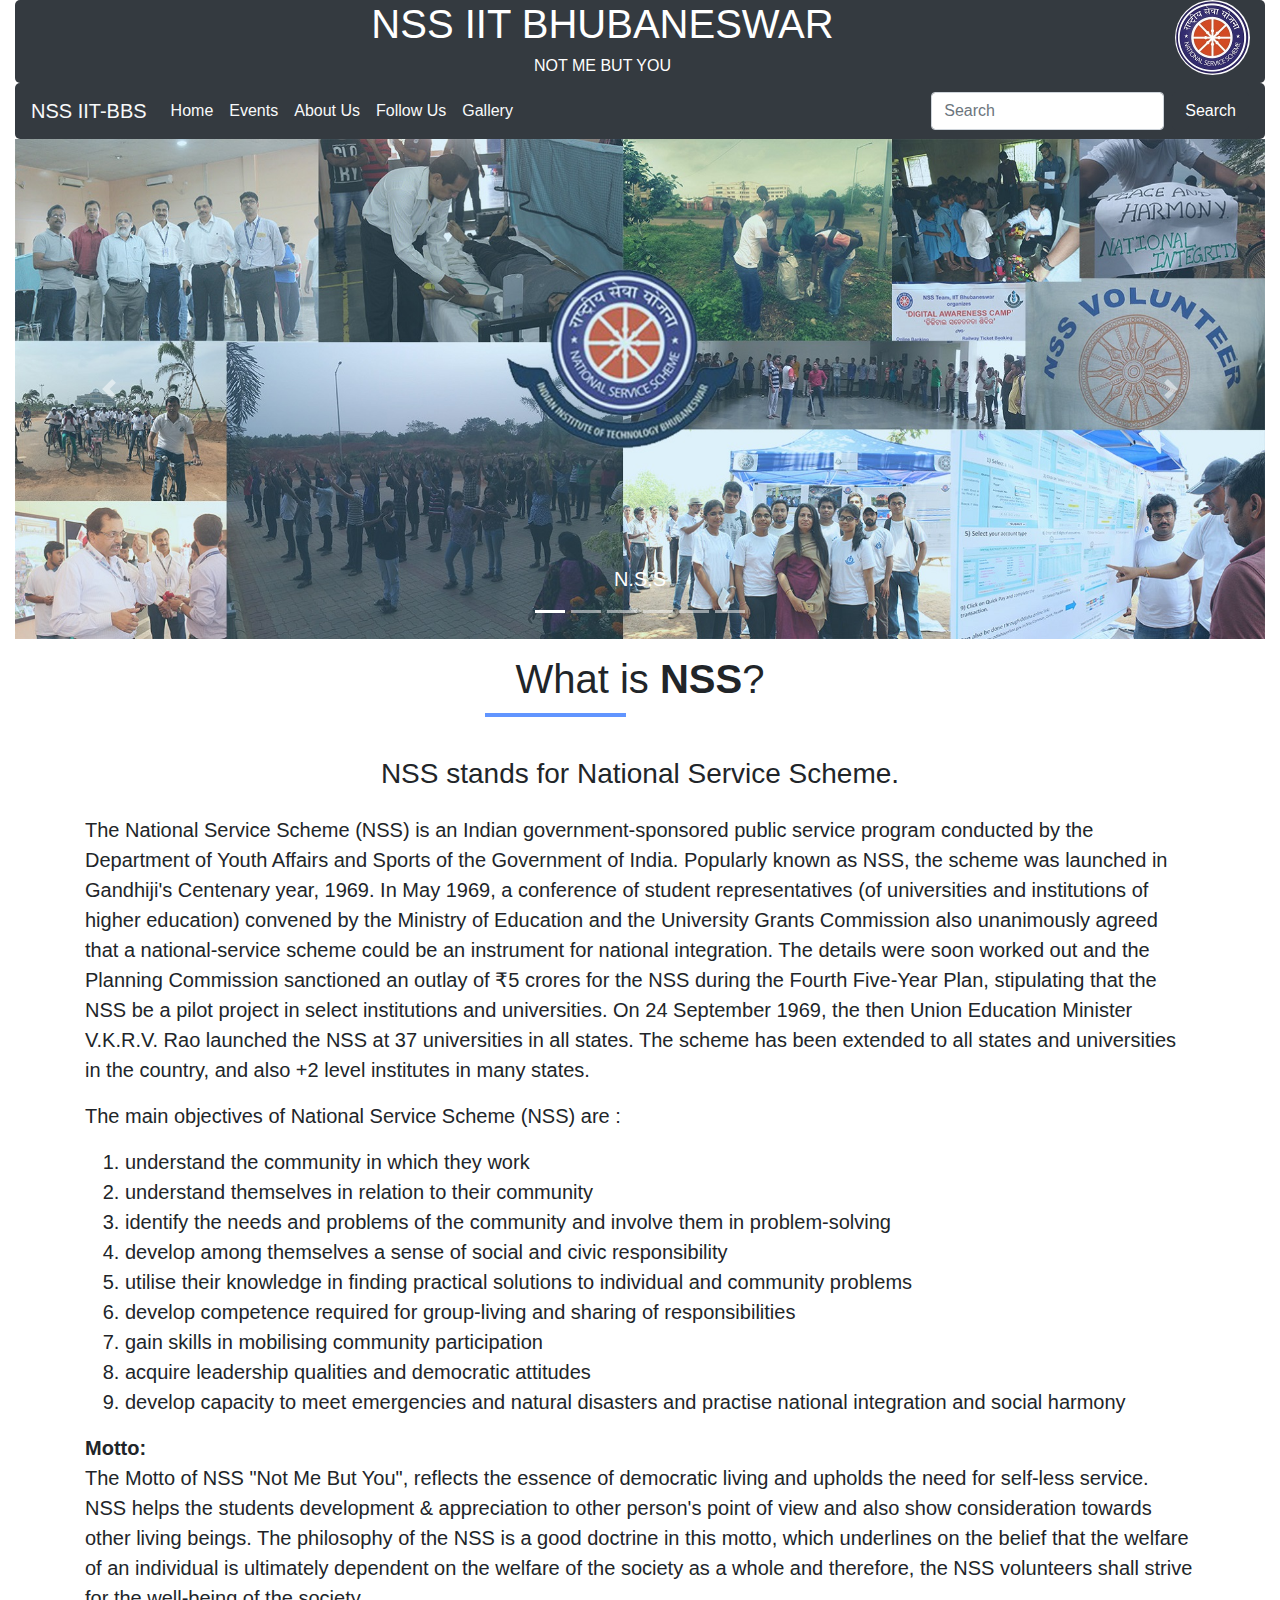
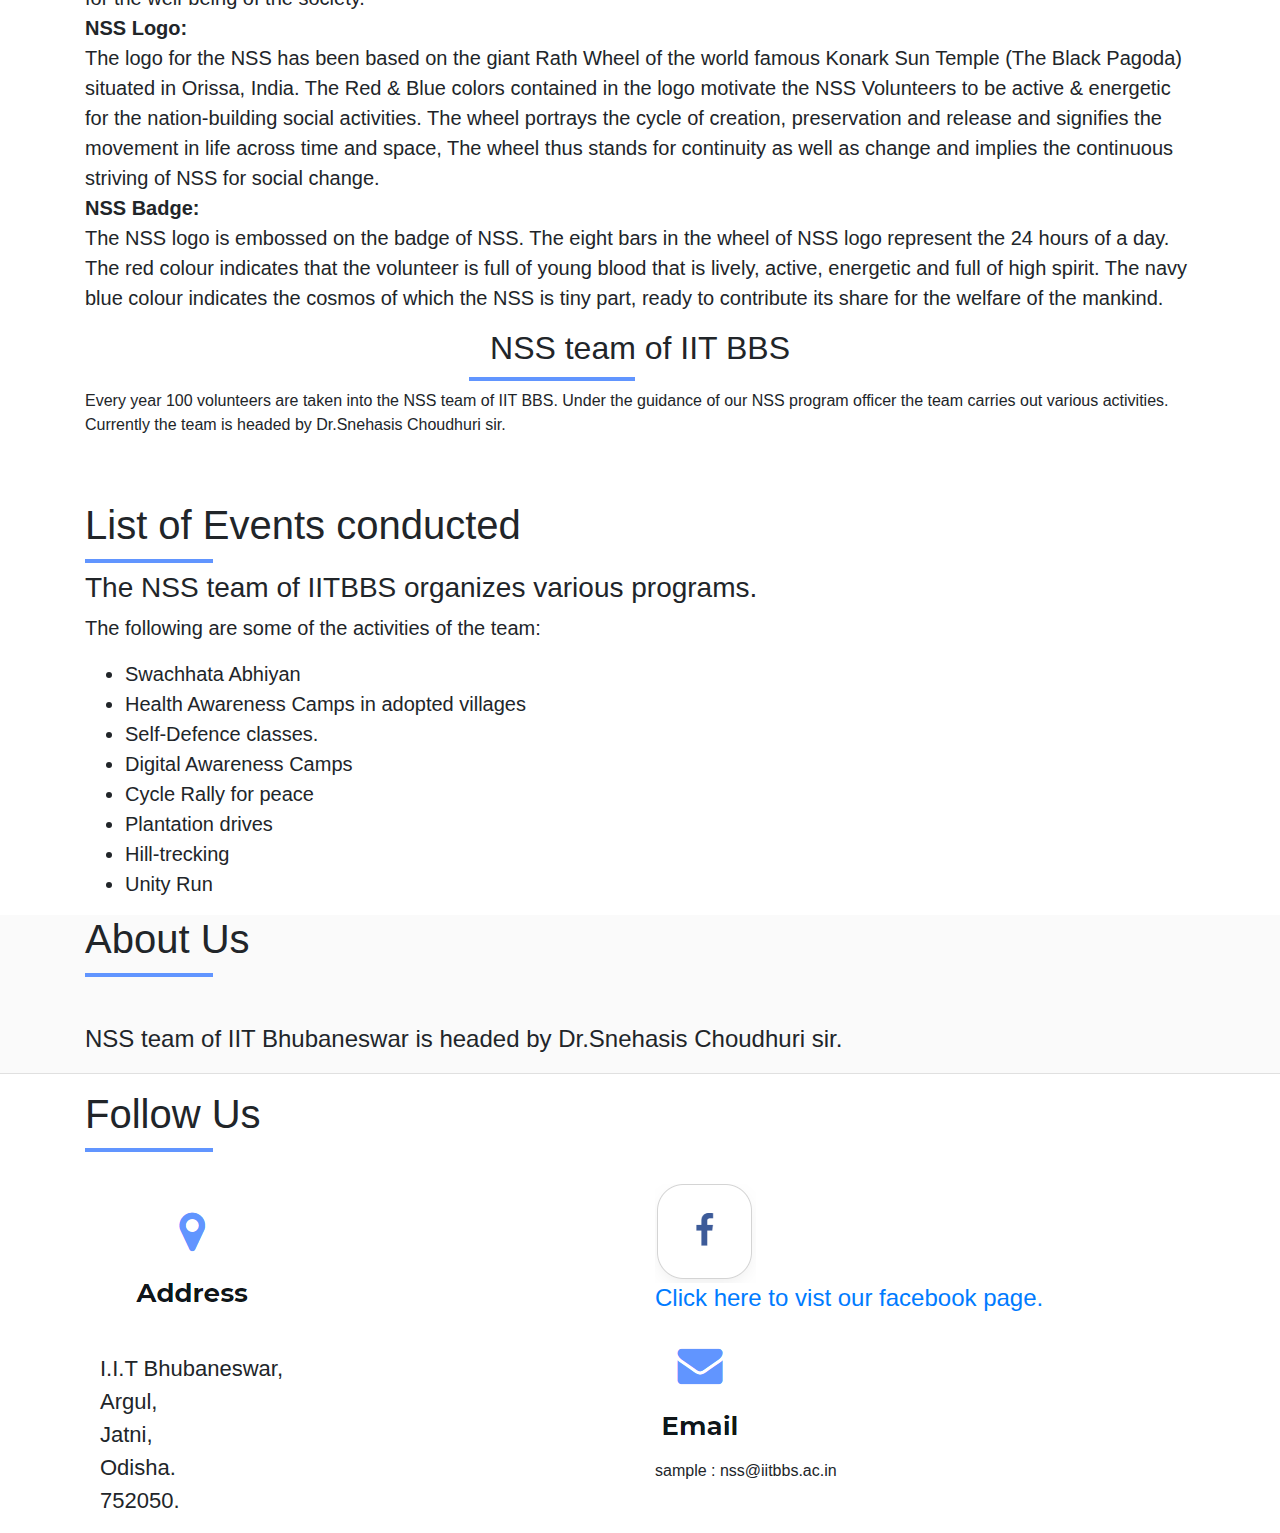
<file: index.html>
<!DOCTYPE html>
<html lang="en">
<head>
  <title>NSS</title>
  <meta charset="UTF-8">
  <link rel="stylesheet" href="https://maxcdn.bootstrapcdn.com/bootstrap/4.0.0/css/bootstrap.min.css" integrity="sha384-Gn5384xqQ1aoWXA+058RXPxPg6fy4IWvTNh0E263XmFcJlSAwiGgFAW/dAiS6JXm" crossorigin="anonymous">
  <link rel="stylesheet" type="text/css" href="style.css">
</head>
<body>
<div class="container-fluid">

  <div class="container-fluid">
        <div class="row">
            <div class="col-sm-12 banner bg-dark">
                <img class="lead_nss" src="images/nss.jpeg" alt="">
              <h1 class="display-6 text-center">NSS IIT BHUBANESWAR<h6 class="text-center">NOT ME BUT YOU</h6></h1>

            </div>

        </div>
  </div>
    <nav class="navbar navbar-expand-lg navbar-dark bg-dark">
        <a class="navbar-brand text-light" href="#Nss" >NSS IIT-BBS</a>
        <button class="navbar-toggler" type="button" data-toggle="collapse" data-target="#navbarTogglerDemo02" aria-controls="navbarTogglerDemo02" aria-expanded="false" aria-label="Toggle navigation">
          <span class="navbar-toggler-icon"></span>
        </button>

        <div class="collapse navbar-collapse " id="navbarTogglerDemo02">
          <ul class="navbar-nav mr-auto mt-2 mt-lg-0">
            <li class="nav-item active">
              <a class="nav-link text-light" href="index.html">Home <span class="sr-only">(current)</span></a>
            </li>
            <li class="nav-item">
              <a class="nav-link text-light" href="#Events">Events</a>
            </li>
            <li class="nav-item">
              <a class="nav-link text-light" href="#AboutUs">About Us</a>
            </li>
            <li class="nav-item">
              <a class="nav-link text-light" href="#FollowUs">Follow Us</a>
            </li>
            <li class="nav-item">
              <a class="nav-link text-light" href="gallery.html">Gallery</a>
            </li>
            
        </ul>
          <form class="form-inline my-2 my-lg-0">
            <input class="form-control mr-sm-2" type="search" placeholder="Search">
            <button class="btn btn-dark my-2 my-sm-0" type="submit">Search</button>
          </form>
        </div>
    </nav>

  <div class="content">
        <div id="carouselExampleIndicators" class="carousel slide" data-ride="carousel">
              <ol class="carousel-indicators">
              <li data-target="#carouselExampleIndicators" data-slide-to="0" class="active"></li>
              <li data-target="#carouselExampleIndicators" data-slide-to="1"></li>
              <li data-target="#carouselExampleIndicators" data-slide-to="2"></li>
              <li data-target="#carouselExampleIndicators" data-slide-to="3"></li>
              <li data-target="#carouselExampleIndicators" data-slide-to="4"></li>
              <li data-target="#carouselExampleIndicators" data-slide-to="5"></li>
              </ol>
            <div class="carousel-inner">
              <div class="carousel-item active">
                <img class="d-block w-100 " src="images\nssiitbbs.jpg" alt="N.S.S">
                <div class="carousel-caption d-none d-md-block">
                  <h5>N.S.S</h5>
                </div>
              </div>
              <div class="carousel-item">
                <img class="d-block w-100" src="images\selfdef2.jpg" alt="Self-defence">
                <div class="carousel-caption d-none d-md-block">
                  <h5>Self Defence</h5>
                </div>
              </div>
              <div class="carousel-item">
                <img class="d-block w-100" src="images\swachbharat.jpg" alt="Swachh Bharat">
                <div class="carousel-caption d-none d-md-block">
                  <h5>Swachhata Abhiyan</h5>
                </div>
              </div>
              <div class="carousel-item">
                <img class="d-block w-100" src="images\hilltrek1.jpg" alt="Hill treking">
                <div class="carousel-caption d-none d-md-block">
                  <h5>Hill Trecking by NSS Team </h5>
                </div>
              </div>
              <div class="carousel-item">
                <img class="d-block w-100" src="images\selfdef.jpg" alt="Self defence">
                <div class="carousel-caption d-none d-md-block">
                  <h5>Self Defence as a part of N.S.S </h5>
                </div>
              </div>
              <div class="carousel-item">
                <img class="d-block w-100" src="images\teaching.jpg" alt="Teaching">
                <div class="carousel-caption d-none d-md-block">
                  <h5>Teaching Camp by NSS Team in schools of adopted villages.</h5>
                </div>
              </div>

      </div>
      <a class="carousel-control-prev" href="#carouselExampleIndicators" role="button" data-slide="prev">
        <span class="carousel-control-prev-icon" aria-hidden="true"></span>
        <span class="sr-only">Previous</span>
      </a>
      <a class="carousel-control-next" href="#carouselExampleIndicators" role="button" data-slide="next">
        <span class="carousel-control-next-icon" aria-hidden="true"></span>
        <span class="sr-only">Next</span>
      </a>
  </div>

        <div class="Nss container" id="Nss">
          <h1 class="text-center p-3 win">What is <b>NSS</b>?</h1>
          <h3 class="text-center p-3">NSS stands for National Service Scheme.</h3>
          <p>The National Service Scheme (NSS) is an Indian government-sponsored public service program conducted by the Department of Youth Affairs and Sports of the Government of India. Popularly known as NSS, the scheme was launched in Gandhiji's Centenary year, 1969. In May 1969, a conference of student representatives (of universities and institutions of higher education) convened by the Ministry of Education and the University Grants Commission also unanimously agreed that a national-service scheme could be an instrument for national integration. The details were soon worked out and the Planning Commission sanctioned an outlay of ₹5 crores for the NSS during the Fourth Five-Year Plan, stipulating that the NSS be a pilot project in select institutions and universities. On 24 September 1969, the then Union Education Minister V.K.R.V. Rao launched the NSS at 37 universities in all states. The scheme has been extended to all states and universities in the country, and also +2 level institutes in many states.
            <br>

          </p>
            <p>                  The main objectives of National Service Scheme (NSS) are :
                  <ol>
                    <li>understand the community in which they work</li>
                    <li>understand themselves in relation to their community</li>
                    <li>identify the needs and problems of the community and involve them in problem-solving</li>
                    <li>develop among themselves a sense of social and civic responsibility</li>
                    <li>utilise their knowledge in finding practical solutions to individual and community problems</li>
                    <li>develop competence required for group-living and sharing of responsibilities</li>
                    <li>gain skills in mobilising community participation </li>
                    <li>acquire leadership qualities and democratic attitudes</li>
                    <li>develop capacity to meet emergencies and natural disasters and practise national integration and social harmony</li>

                  </ol>


                  <b>Motto:</b><br>
                  The Motto of NSS "Not Me But You", reflects the essence of democratic living and upholds the need for self-less service. NSS helps the students development & appreciation to other person's point of view and also show consideration towards other living beings. The philosophy of the NSS is a good doctrine in this motto, which underlines on the belief that the welfare of an individual is ultimately dependent on the welfare of the society as a whole and therefore, the NSS volunteers shall strive for the well-being of the society.
                  <br>
                  <b>NSS Logo:</b><br>
                  The logo for the NSS has been based on the giant Rath Wheel of the world famous Konark Sun Temple (The Black Pagoda) situated in Orissa, India. The Red & Blue colors contained in the logo motivate the NSS Volunteers to be active & energetic for the nation-building social activities. The wheel portrays the cycle of creation, preservation and release and signifies the movement in life across time and space, The wheel thus stands for continuity as well as change and implies the continuous striving of NSS for social change.
                  <br>
                  <b>NSS Badge:</b><br>
                  The NSS logo is embossed on the badge of NSS. The eight bars in the wheel of NSS logo represent the 24 hours of a day. The red colour indicates that the volunteer is full of young blood that is lively, active, energetic and full of high spirit. The navy blue colour indicates the cosmos of which the NSS is tiny part, ready to contribute its share for the welfare of the mankind.

            </p>
          </div>
          <div class="container" id="AboutUs">
            <p>
              <h2 class="text-center team">NSS team of IIT BBS</h2>
              Every year 100 volunteers are taken into the NSS team of IIT BBS. Under the guidance of our NSS program officer the team carries out various activities.
              Currently the team is headed by Dr.Snehasis Choudhuri sir.
            </p>
        </div>

  </div>
</div>
        <div class="Events container" id="Events">
          <h1 class="title"><br>List of Events conducted</h1>
          <h3>The NSS team of IITBBS organizes various programs.
          </h3>The following are some of the activities of the team:
          <p>
            <ul>
              <li>
                Swachhata Abhiyan
              </li>
              <li>
                Health Awareness Camps in adopted villages
              </li>
              <li>
                Self-Defence classes.
              </li>
              <li>
                Digital Awareness Camps
              </li>
              <li>
                Cycle Rally for peace
              </li>
              <li>
                Plantation drives
              </li>
              <li>
                Hill-trecking
              </li>
              <li>
                Unity Run
              </li>
            </ul>

          </p>
        </div>
<div class="conAboutUS">
        <div class="AboutUs container" id="AboutUs1">
          <h1 class=" title">About Us</h1><br>
          <p>NSS team of IIT Bhubaneswar is headed by Dr.Snehasis Choudhuri sir.</p>
        </div>
  <hr>
  </div>
        <div class="FollowUs container" id="FollowUs">
          <h1 class="title">Follow Us</h1><br>
                  <div class="container">
                        <div class="row">
                            <div class="col-sm-6">
                            <p class="address">
                              <img src="images/address.png" alt="Address"><br>
                              I.I.T Bhubaneswar,<br>
                              Argul,<br>
                              Jatni,<br>
                              Odisha.<br>
                              752050.
                            </p>
                            </div>
                            <div class="col-sm">

                                  <a  href="https://www.facebook.com/pages/category/Community-Organization/NSS-IIT-Bhubaneswar-1087982591342163/" target="_blank">
                                    <img src="images/fbicon.png" alt="fb"><br>
                                    <h4>Click here to vist our facebook page.</h4>
                                  </a>
                                  <img src="images/email.png" alt="email">
                                    <br>
                                    <h6>sample : nss@iitbbs.ac.in</h6>

                            </div>
                        </div>
                  </div>

        </div>


<script src="https://code.jquery.com/jquery-3.2.1.slim.min.js" integrity="sha384-KJ3o2DKtIkvYIK3UENzmM7KCkRr/rE9/Qpg6aAZGJwFDMVNA/GpGFF93hXpG5KkN" crossorigin="anonymous"></script>
   <script src="https://cdnjs.cloudflare.com/ajax/libs/popper.js/1.12.9/umd/popper.min.js" integrity="sha384-ApNbgh9B+Y1QKtv3Rn7W3mgPxhU9K/ScQsAP7hUibX39j7fakFPskvXusvfa0b4Q" crossorigin="anonymous"></script>
   <script src="https://maxcdn.bootstrapcdn.com/bootstrap/4.0.0/js/bootstrap.min.js" integrity="sha384-JZR6Spejh4U02d8jOt6vLEHfe/JQGiRRSQQxSfFWpi1MquVdAyjUar5+76PVCmYl" crossorigin="anonymous"></script>

</body>
</html>
</file>
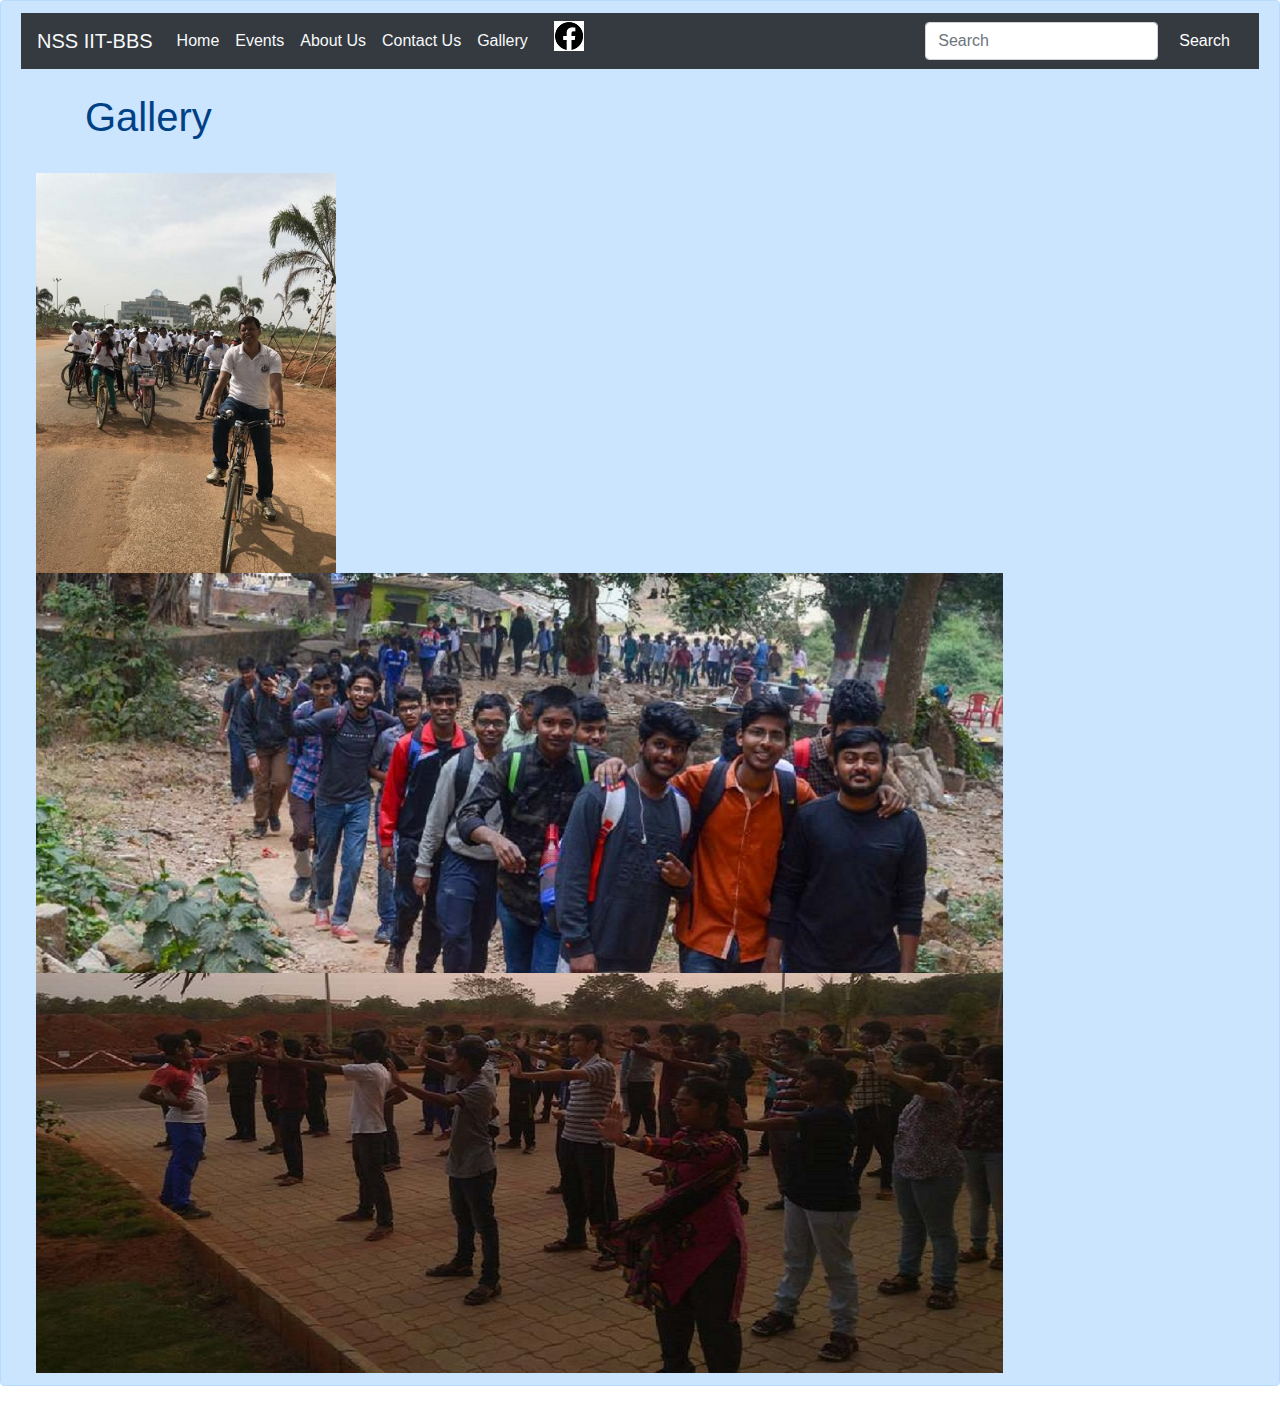
<file: gallery.html>
<!DOCTYPE html>
<html lang="en">
<head>
  <title>NSS</title>
  <meta charset="UTF-8">
  <link rel="stylesheet" href="https://maxcdn.bootstrapcdn.com/bootstrap/4.0.0/css/bootstrap.min.css" integrity="sha384-Gn5384xqQ1aoWXA+058RXPxPg6fy4IWvTNh0E263XmFcJlSAwiGgFAW/dAiS6JXm" crossorigin="anonymous">
</head>
<body>
<div class="container-fluid alert alert-primary">


    <nav class="navbar navbar-expand-lg  text-light bg-dark">
        <a class="navbar-brand text-light" href="#" >NSS IIT-BBS</a>
        <button class="navbar-toggler" type="button" data-toggle="collapse" data-target="#navbarTogglerDemo02" aria-controls="navbarTogglerDemo02" aria-expanded="false" aria-label="Toggle navigation">
          <span class="navbar-toggler-icon"></span>
        </button>

        <div class="collapse navbar-collapse " id="navbarTogglerDemo02">
          <ul class="navbar-nav mr-auto mt-2 mt-lg-0">
            <li class="nav-item active">
              <a class="nav-link text-light" href="index.html">Home <span class="sr-only">(current)</span></a>
            </li><span class="sr-only">(current)</span></a>
            </li>
            <li class="nav-item">
              <a class="nav-link text-light" href="index.html#Events">Events</a>
            </li>
            <li class="nav-item">
              <a class="nav-link text-light" href="index.html#AboutUs">About Us</a>
            </li>
            <li class="nav-item">
              <a class="nav-link text-light" href="index.html#ContactUs">Contact Us</a>
            </li>
            <li class="nav-item">
              <a class="nav-link text-light" href="gallery.html">Gallery</a>
            </li>
            <li class="nav-item">
              <a  href="https://www.facebook.com/pages/category/Community-Organization/NSS-IIT-Bhubaneswar-1087982591342163/">&nbsp&nbsp&nbsp&nbsp<img src="images\fblogo.png"></a>
            </li>
        </ul>
          <form class="form-inline my-2 my-lg-0">
            <input class="form-control mr-sm-2" type="search" placeholder="Search">
            <button class="btn btn-dark my-2 my-sm-0" type="submit">Search</button>
          </form>
        </div>
    </nav>

    <br>
    <div class="Gallery container" id="Gallery">
      <h1 class="title">Gallery</h1><br>
    </div>
    <div class="images">
      <div class="col-sm-1"><img src="images\cyclerally.jpg" height="400" /></div>
      <div class="col-sm-4"><img src="images\hilltrek1.jpg" height="400" /></div>
      <div class="col-sm-2"><img src="images\selfdef.jpg" height="400" /></div>
    </div>

<!--closing div for fluid container-->
  </div>

<script src="https://code.jquery.com/jquery-3.2.1.slim.min.js" integrity="sha384-KJ3o2DKtIkvYIK3UENzmM7KCkRr/rE9/Qpg6aAZGJwFDMVNA/GpGFF93hXpG5KkN" crossorigin="anonymous"></script>
   <script src="https://cdnjs.cloudflare.com/ajax/libs/popper.js/1.12.9/umd/popper.min.js" integrity="sha384-ApNbgh9B+Y1QKtv3Rn7W3mgPxhU9K/ScQsAP7hUibX39j7fakFPskvXusvfa0b4Q" crossorigin="anonymous"></script>
   <script src="https://maxcdn.bootstrapcdn.com/bootstrap/4.0.0/js/bootstrap.min.js" integrity="sha384-JZR6Spejh4U02d8jOt6vLEHfe/JQGiRRSQQxSfFWpi1MquVdAyjUar5+76PVCmYl" crossorigin="anonymous"></script>

</body>
</html>
</file>
<file: style.css>
.lead_nss{
float:right;

background-color: black;
width:75px;
height:75px;
border-radius: 37.5px;
}
.navbar{
  border-radius: 5px;
}
.banner{

  color:white;
  border-radius: 5px;
}

.title:after {
    content: "";
    display: block;
    height: 4px;

    width: 10vw;
    background-color: #6195FF;
    margin-top: 10px;
}

.Nss{

}
.win:after{
  content: "";
  display: block;
  height: 4px;

  width: 11vw;
  background-color: #6195FF;
  margin-left: 30vw;
  margin-top: 10px;
}
.team:after{
  content: "";
  display: block;
  height: 4px;

  width: 13vw;
  background-color: #6195FF;
  margin-left: 30vw;
  margin-top: 10px;
}
:after, :before {
    -webkit-box-sizing: border-box;
    -moz-box-sizing: border-box;
    box-sizing: border-box;
}
.address{
  font-size: 22px;
}
.Nss,.Events{
  font-size: 20px;
}
.Events{

}
.conAboutUS{
    background-color:#FAFAFA;
}
.AboutUs{
  font-size: 24px;

}
.FollowUs{}
</file>
